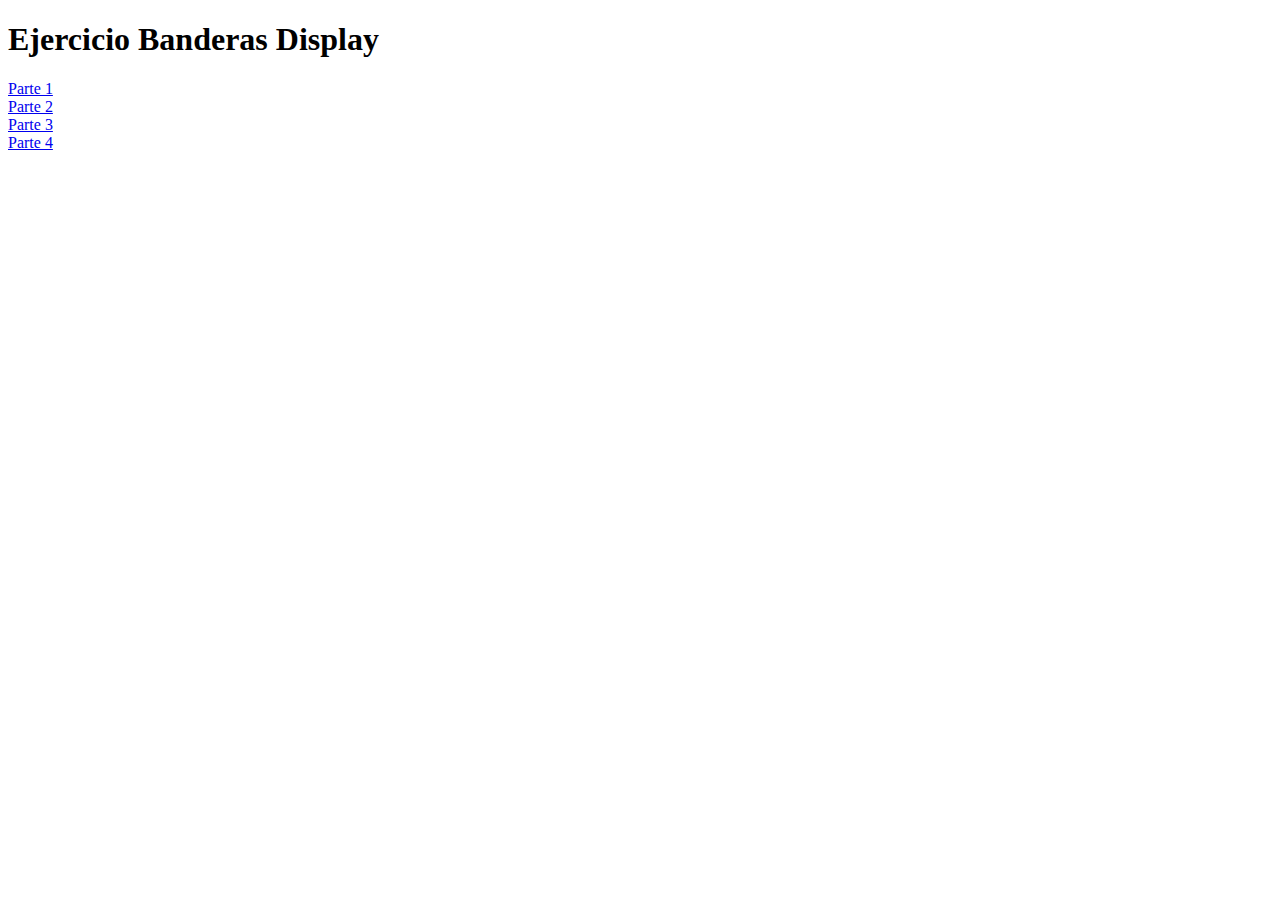
<file: index.html>
<!DOCTYPE html>
<html lang="en">
<head>
	<meta charset="UTF-8">
	<title>Banderas Display</title>
</head>
<body>
	<h1>Ejercicio Banderas Display</h1>
	<a href="primero.html" target="_black">Parte 1</a> <br>
	<a href="segundo.html" target="_black">Parte 2</a> <br>
	<a href="tercero.html" target="_black">Parte 3</a> <br>
	<a href="cuarta.html" target="_black">Parte 4</a>
</body>
</html>
</file>
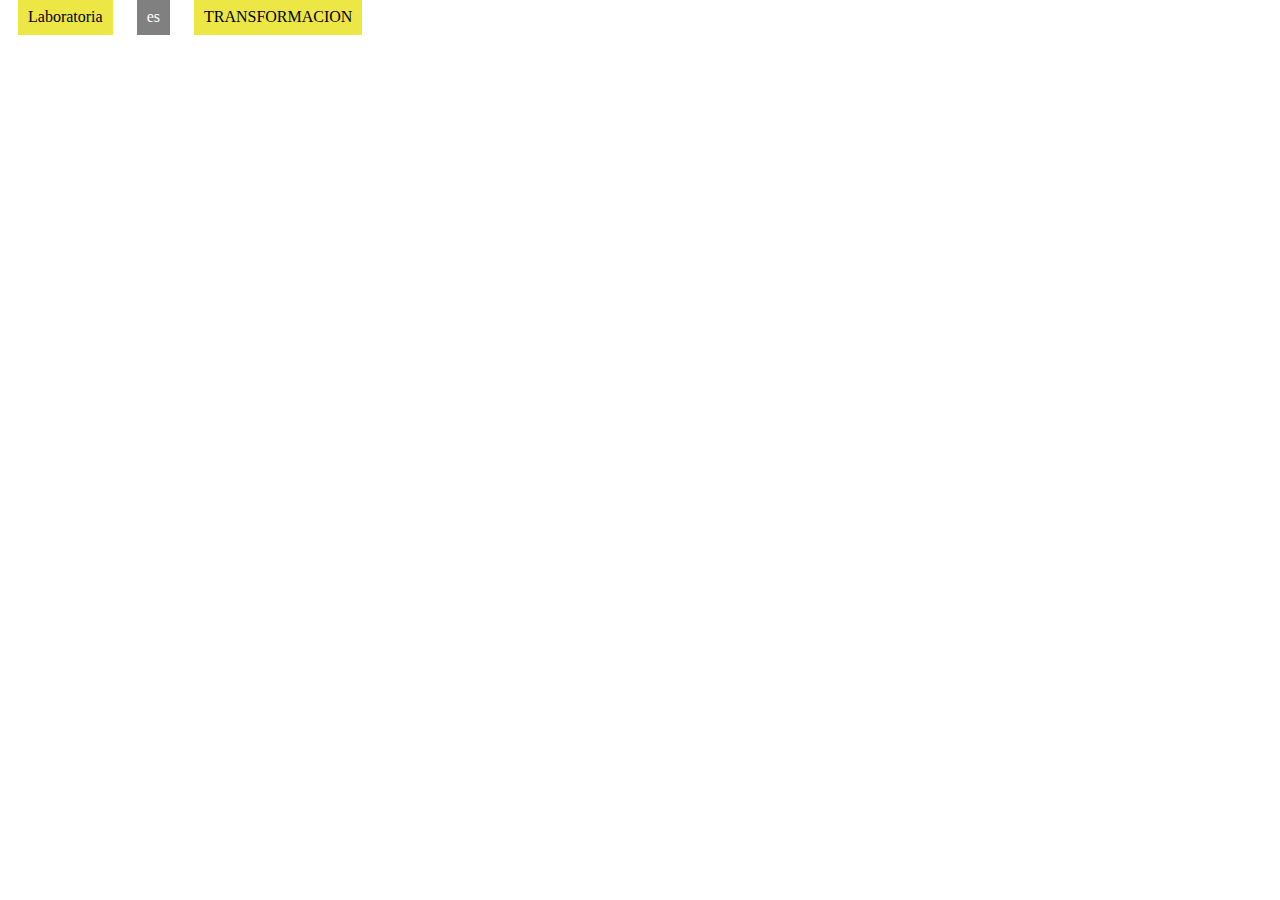
<file: cuarta.html>
<!DOCTYPE html>
<html lang="en">
<head>
	<meta charset="UTF-8">
	<title>Cuarta Parte</title>
	<link rel="stylesheet" href="cuarta.css">
</head>
<body>
	<div class="yellow">Laboratoria</div>

	<div class="gray">es</div>

	<div class="yellow">TRANSFORMACION</div>
</body>
</html>
</file>
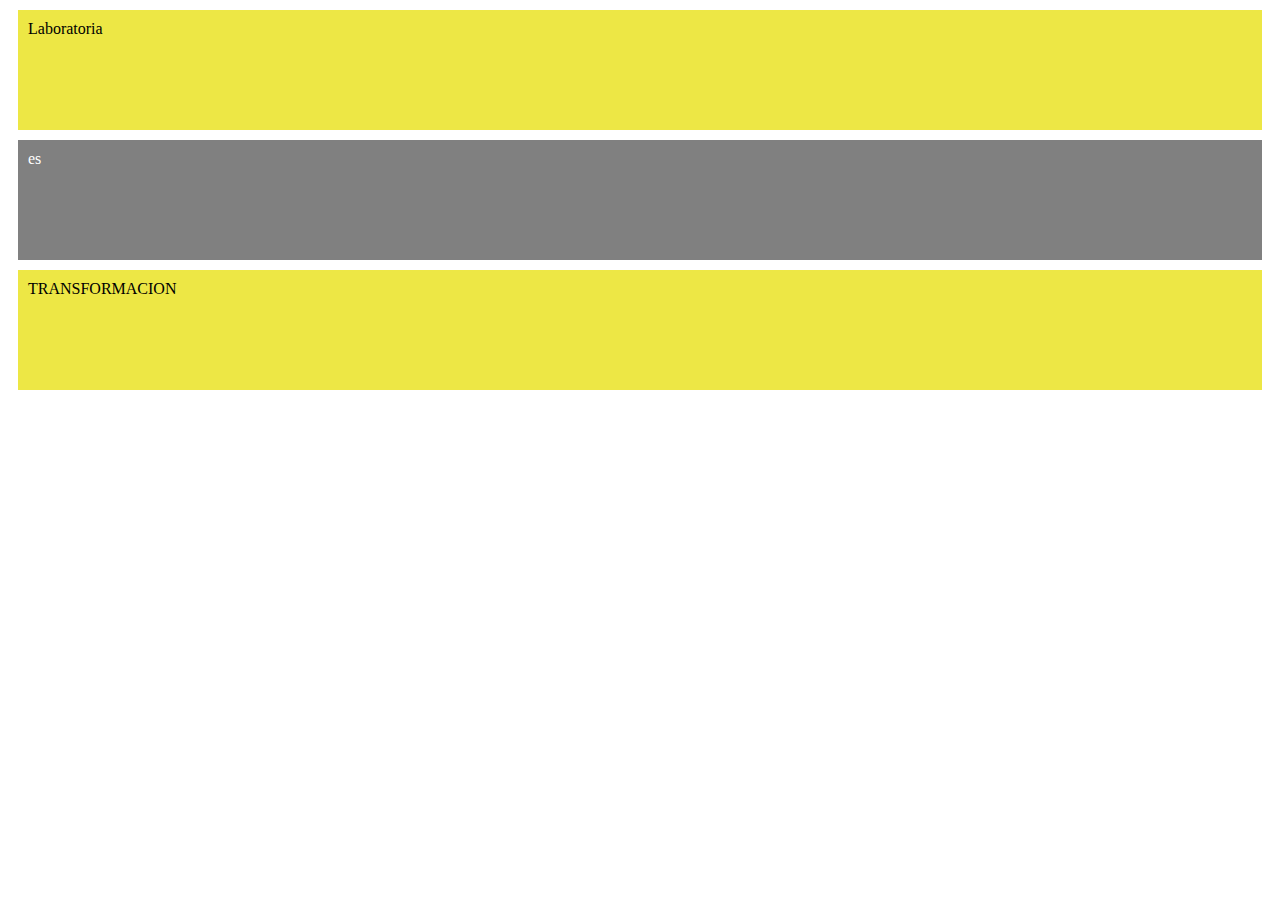
<file: primero.html>
<!DOCTYPE html>
<html lang="en">
<head>
	<meta charset="UTF-8">
	<title>Primero</title>
	<link rel="stylesheet" href="primero.css">
</head>
<body>
	<div class="yellow">Laboratoria</div>
	<div class="gray">es</div>
	<div class="yellow">TRANSFORMACION</div>
</body>
</html>
</file>
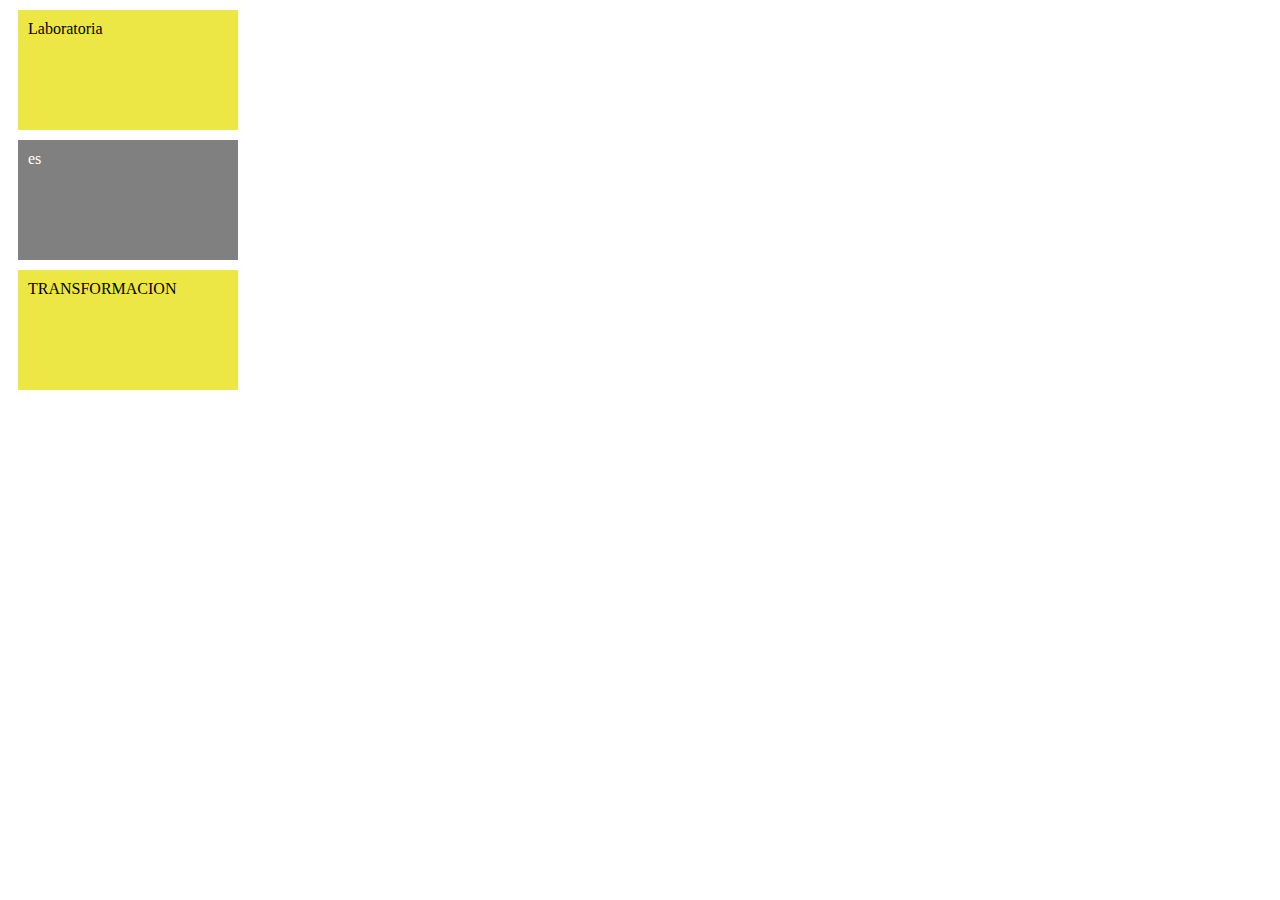
<file: segundo.html>
<!DOCTYPE html>
<html lang="en">
<head>
	<meta charset="UTF-8">
	<title>SEgunda Parte</title>
	<link rel="stylesheet" href="segundo.css">
</head>
<body>
	<div class="yellow">Laboratoria</div>

	<div class="gray">es</div>

	<div class="yellow">TRANSFORMACION</div>

</body>
</html>
</file>
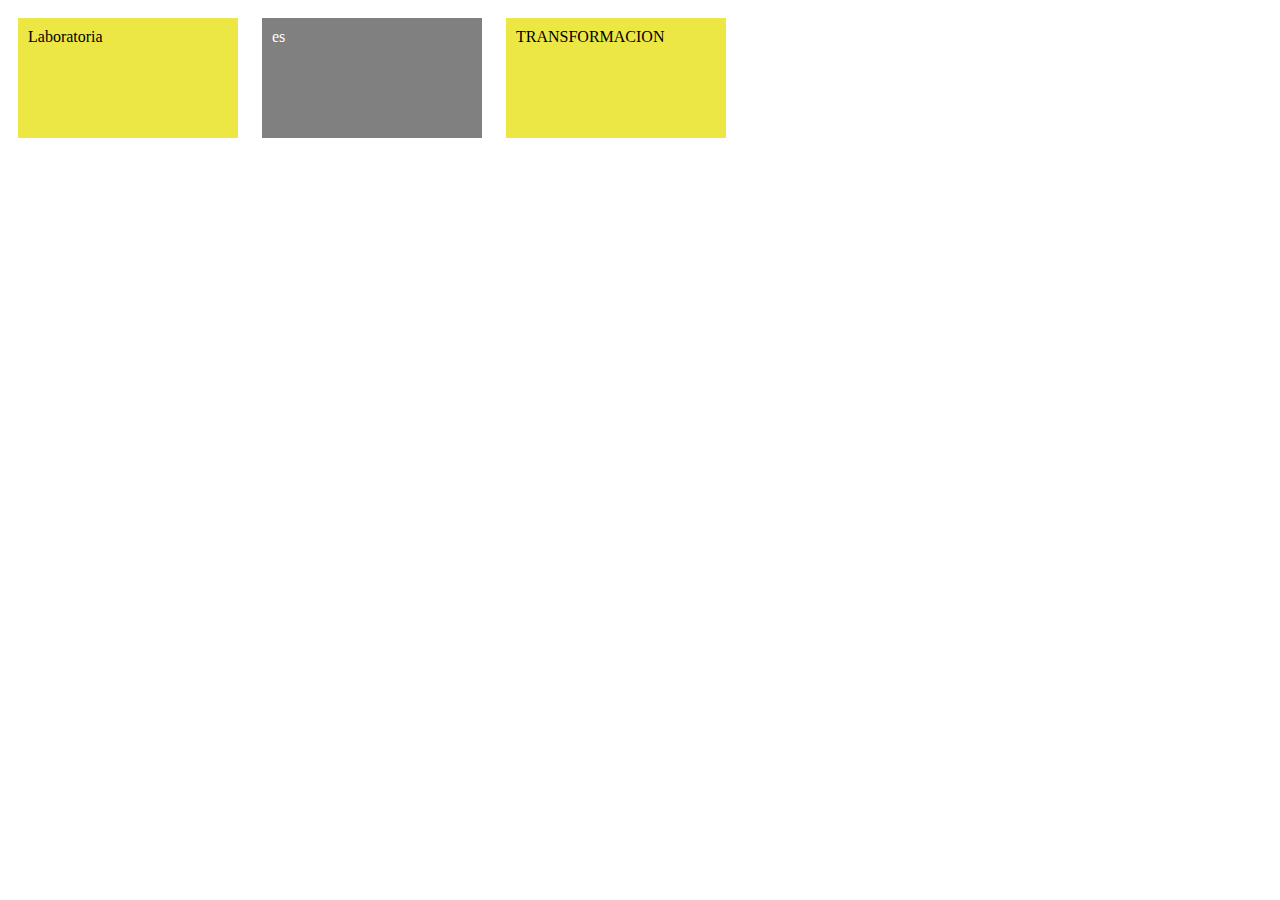
<file: tercero.html>
<!DOCTYPE html>
<html lang="en">
<head>
	<meta charset="UTF-8">
	<title>Tercera Parte</title>
	<link rel="stylesheet" href="tercero.css">
</head>
<body>
	<div class="yellow">Laboratoria</div>

	<div class="gray">es</div>

	<div class="yellow">TRANSFORMACION</div>
</body>
</html>
</file>
<file: cuarta.css>
.yellow, .gray{
	margin: 10px;
	padding: 10px;
	display: inline;
}

.yellow{
	background-color: #EDE745;
}

.gray{
	background: grey;
	color: white;
}
</file>
<file: primero.css>
.yellow, .gray{
	height: 100px;
	margin: 10px;
	padding: 10px;
}



.yellow{

	background-color: #EDE745;
	
}

.gray{

	background-color: gray;
	color: #FFF; /*white*/
}
</file>
<file: segundo.css>
.yellow, .gray{
	height: 100px;
	margin: 10px;
	padding: 10px;
	width: 200px;
}

.yellow{
	background-color: #EDE745;
}

.gray{
	background: grey;
	color: white;
}
</file>
<file: tercero.css>
.yellow, .gray{
	height: 100px;
	margin: 10px;
	padding: 10px;
	width: 200px;
	display: inline-block;
}

.yellow{
	background-color: #EDE745;
}

.gray{
	background: grey;
	color: white;
}
</file>
